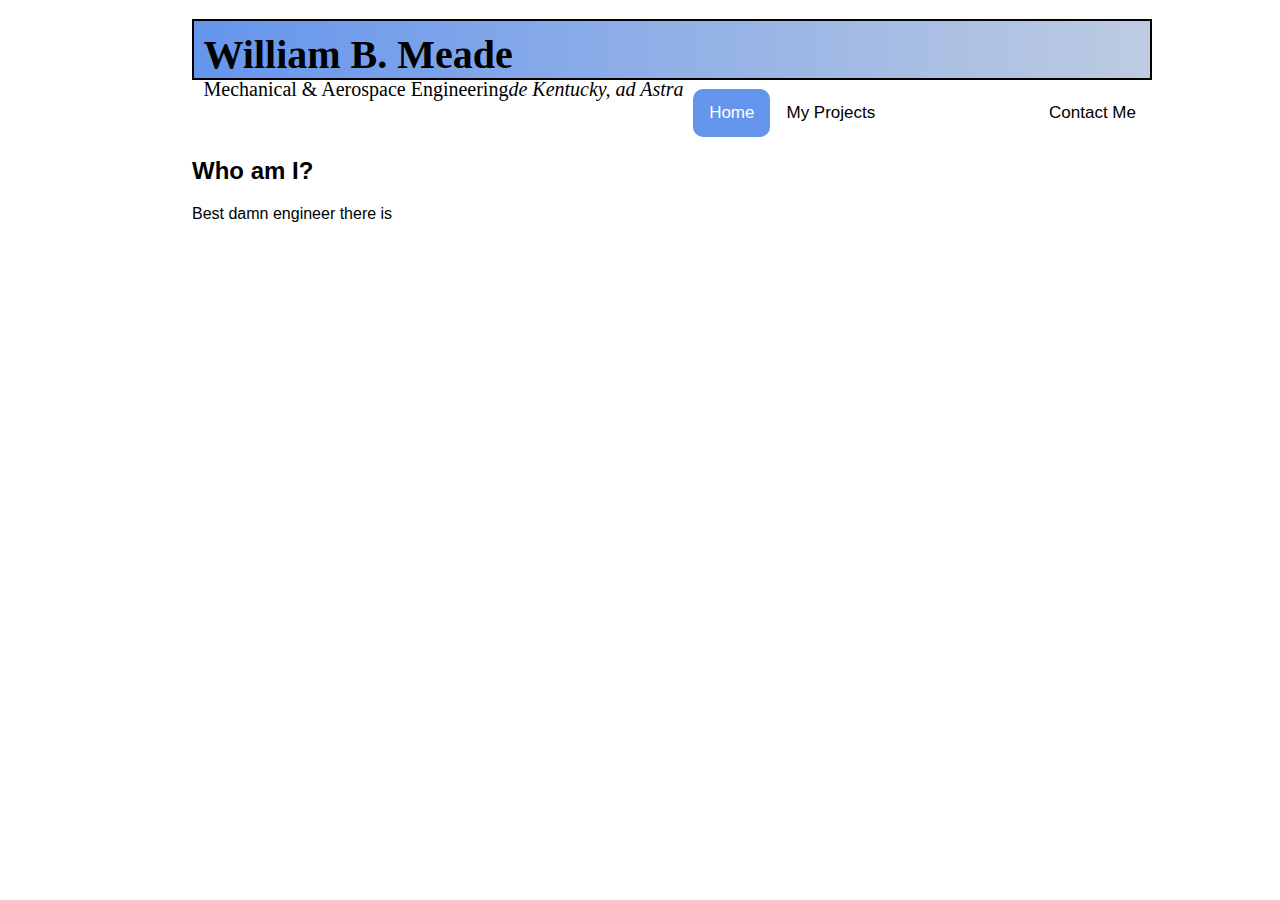
<file: index.html>
<!DOCTYPE html>

<html>

<!--Meta parameters-->

<head>

    <meta charset="utf-8">

    <meta name="viewport" content="width=device-width, initial-scale = 1.0">

    <title>William B. Meade</title>

    <link rel="stylesheet" href="projects.css">

</head>

<!--End meta parameters-->

<!--Typical header/navigation block for all pages-->
<header>

    <h1>William B. Meade</h1>

    <div>

        <div class="mark_left">

            Mechanical & Aerospace Engineering

        </div>

        <div class="mark_right">

            de Kentucky, ad Astra

        </div>

    </div>

</header>

<div class="topnav">

    <a class="active" href="index.html">Home</a>
      
    <a href="projects.html">My Projects</a> 
      
    <div class="topnav-right">
      
        <a href="contact.html">Contact Me</a>
      
    </div>
      
</div>

<!--End header/navigation block-->



<body>

<div>

  <h2>

        Who am I?

  </h2>

  <p>
    
        Best damn engineer there is
        
  </p>


</div>

<div>


    <h2>

    </h2>
</div>

</body>

</html>
</file>
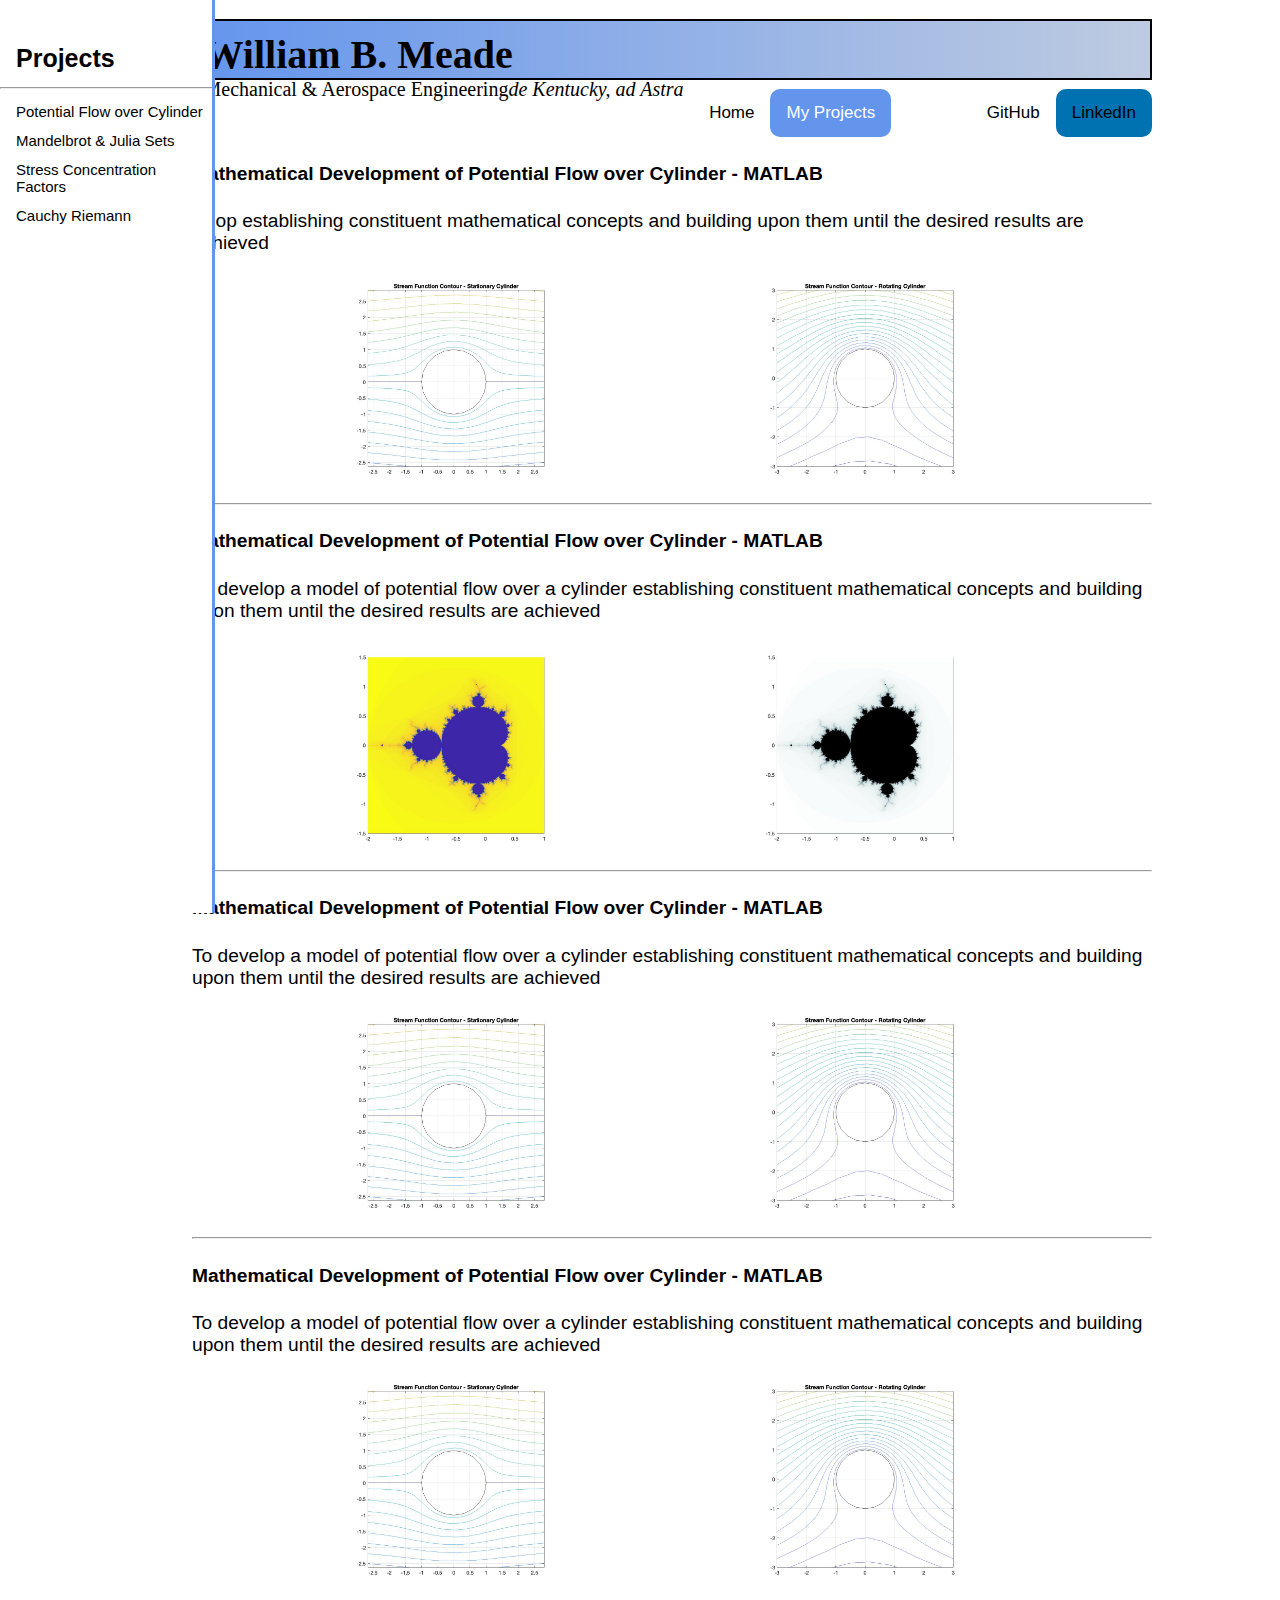
<file: projects.html>
<!DOCTYPE html>

<html>

<!--Meta parameters-->

<head>

    <meta charset="utf-8">

    <meta name="viewport" content="width=device-width, initial-scale = 1.0">

    <title>Projects</title>

    <link rel="stylesheet" href="projects.css">

</head>

<!--End meta parameters-->

<!--Typical header/navigation block for all pages-->
<header>

    <h1>William B. Meade</h1>

    <div>

        <div class="mark_left">

            Mechanical & Aerospace Engineering

        </div>

        <div class="mark_right">

            de Kentucky, ad Astra

        </div>

    </div>

</header>

<!--Interpage top navigation bar-->
<div class = "topnav" id="navbar">

    <a href="index.html">Home</a>

    <a class = "active" href="projects.html">My Projects</a>


    <div class="topnav-right" id="navbar">
      
        <a href="contact.html">GitHub</a>

        <a href="#" style="background-color:#0072b1;">LinkedIn</a>
      
    </div>
    
</div>


<!--Javascipt for sticky navigation bar-->
<script>

    window.onscroll = function() {myFunction()};
    
    var navbar = document.getElementById("navbar");

    var sticky = navbar.offsetTop;
    
    function myFunction() {

      if (window.pageYOffset >= sticky) {

        navbar.classList.add("sticky")

      } else {

        navbar.classList.remove("sticky");

      }
    }

</script>


<!-- Intrapage sidebar navigation -->

<div class="sidenav">

    <h3>Projects</h3>

    <hr>

    <a href="#introduction">Potential Flow over Cylinder</a>

    <a href="#mathgov">Mandelbrot & Julia Sets</a>

    <a href="#scalarpot">Stress Concentration Factors</a>

    <a href="#reimann">Cauchy Riemann</a>

    <div class="vl"></div>

</div>


<!--Begin project 1-->

<div class="flow_over_cylinder">
    
    <a href="Flow_over_cylinder.html">
        
        <div>

        <h4>Mathematical Development of Potential Flow over Cylinder - MATLAB</h4>

        <p> Poop establishing constituent mathematical concepts and building upon them until the desired results are achieved</p>

        <div>

            <img src="Images/stat_cylinder.jpg" alt="Image not found">

            <img src="Images/rotating_cylinder.jpg" alt="">

        </div>

    </div>

    </a>

</div>

<!--End project 1-->
<hr>


<div class="fractals">
    
    <a href="">
        
        <div>

        <h4>Mathematical Development of Potential Flow over Cylinder - MATLAB</h4>

        <p> To develop a model of potential flow over a cylinder establishing constituent mathematical concepts and building upon them until the desired results are achieved</p>

        <div>

            <img src="Images/fig_high.jpg" alt="Image not found">

            <img src="Images/set1.jpg" alt="">

        </div>

    </div>

    </a>

</div>

<hr>

<div class="flow_over_cylinder">
    
    <a href="Flow_over_cylinder.html">
        
        <div>

        <h4>Mathematical Development of Potential Flow over Cylinder - MATLAB</h4>

        <p> To develop a model of potential flow over a cylinder establishing constituent mathematical concepts and building upon them until the desired results are achieved</p>

        <div>

            <img src="Images/stat_cylinder.jpg" alt="Image not found">

            <img src="Images/rotating_cylinder.jpg" alt="">

        </div>

    </div>

    </a>

</div>

<hr>

<div class="flow_over_cylinder">
    
    <a href="Flow_over_cylinder.html">
        
        <div>

        <h4>Mathematical Development of Potential Flow over Cylinder - MATLAB</h4>

        <p> To develop a model of potential flow over a cylinder establishing constituent mathematical concepts and building upon them until the desired results are achieved</p>

        <div>

            <img src="Images/stat_cylinder.jpg" alt="Image not found">

            <img src="Images/rotating_cylinder.jpg" alt="">

        </div>

    </div>

    </a>

</div>























</html>
</file>
<file: projects.css>
body {
    margin-top: 0;
    margin-left: 15%;
    margin-right: 10%;
    font-family: Arial, Helvetica, sans-serif;
  }
  
  header {

    margin-top: 2%;
    background-color:aliceblue;
    font-family: serif;
    border: 2px solid black;
    background-image: linear-gradient(to right, cornflowerblue, rgb(190, 203, 225));
    margin-bottom: 1%;

  }

 header h1 {
    margin-top: 1%;
    font-size: 40px;
    padding-top: 0%;
    padding-left: 1%;
    margin-bottom: 0%;

  }

  .mark_left {
    float: inline-start;
    text-align: left;
    padding-left: 1%;
    padding-bottom: 1%;
    margin-top: 0;
    font-size: 20px;

  }

  .mark_right {
    font-style: italic;
    text-align: right;
    float: inline-start;
    padding-bottom: 1%;
    padding-right: 1%;
    font-size: 20px;

  }

  .topnav {
    overflow: hidden;
    background-color:white;
    z-index: 1;
  }

  .sticky {
    position: fixed;
    top: 0;
    width: 75%;
    padding-top: 1%;
    padding-bottom: 1%;

  }

  .sticky + .content {
    padding-top: 20px;
  }
  
  .topnav a {
    float: left;
    color: black;
    text-align: center;
    padding: 14px 16px;
    text-decoration: none;
    font-size: 17px;
    border: 50px;
    border-radius: 10px;
  }
  
  .topnav a:hover {
    background-color: #ddd;
    color: black;
  }
  
  .topnav a.active {
    background-color:cornflowerblue;
    color: white;
  }
  
  .topnav-right {
    float: right;
  }

  .sidenav {
    height: 100%;
    width: 215px;
    position: fixed;
    z-index: 1;
    top: 0;
    left: 0;
    background-color: white;
    overflow-x: hidden;
    padding-top: 1%;
  }
  
  .sidenav a {
    padding: 6px 8px 6px 16px;
    text-decoration: none;
    font-size: 15px;
    color: black;
    display: block;
  }

  .sidenav h3 {
    padding: 6px 8px 6px 16px;
    text-decoration: none;
    font-size: 25px;
    color: black;
    display: block;
    margin-bottom: 0%;
  }
  
  .sidenav a:hover {
    color: #ddd;
  }
  
  .main {
    margin-left: 160px; /* Same as the width of the sidenav */
    font-size: 28px; /* Increased text to enable scrolling */
    padding: 0px 10px;
  }
  
  @media screen and (max-height: 450px) {
    .sidenav {padding-top: 15px;}
    .sidenav a {font-size: 18px;}
  }

  /* Vertical seperation line on side navigation bar*/
  .vl {

    border-left: 6px solid cornflowerblue;
    height: 100%;
    position: absolute;
    left: 100%;
    margin-left: -3px;
    top: 0;

  }


  .flow_over_cylinder a {
    font-size: 120%;
    color: black;
    text-decoration:none;
  }


  .flow_over_cylinder img {

    margin-left: 12%;
    padding-left: auto;
    margin-right: auto;
    padding-right: auto;
    width: 30%;

  }
  

  .fractals a {
    font-size: 120%;
    color: black;
    text-decoration:none;
  }


  .fractals img {

    margin-left: 12%;
    padding-left: auto;
    margin-right: auto;
    padding-right: auto;
    width: 30%;

  }
</file>
